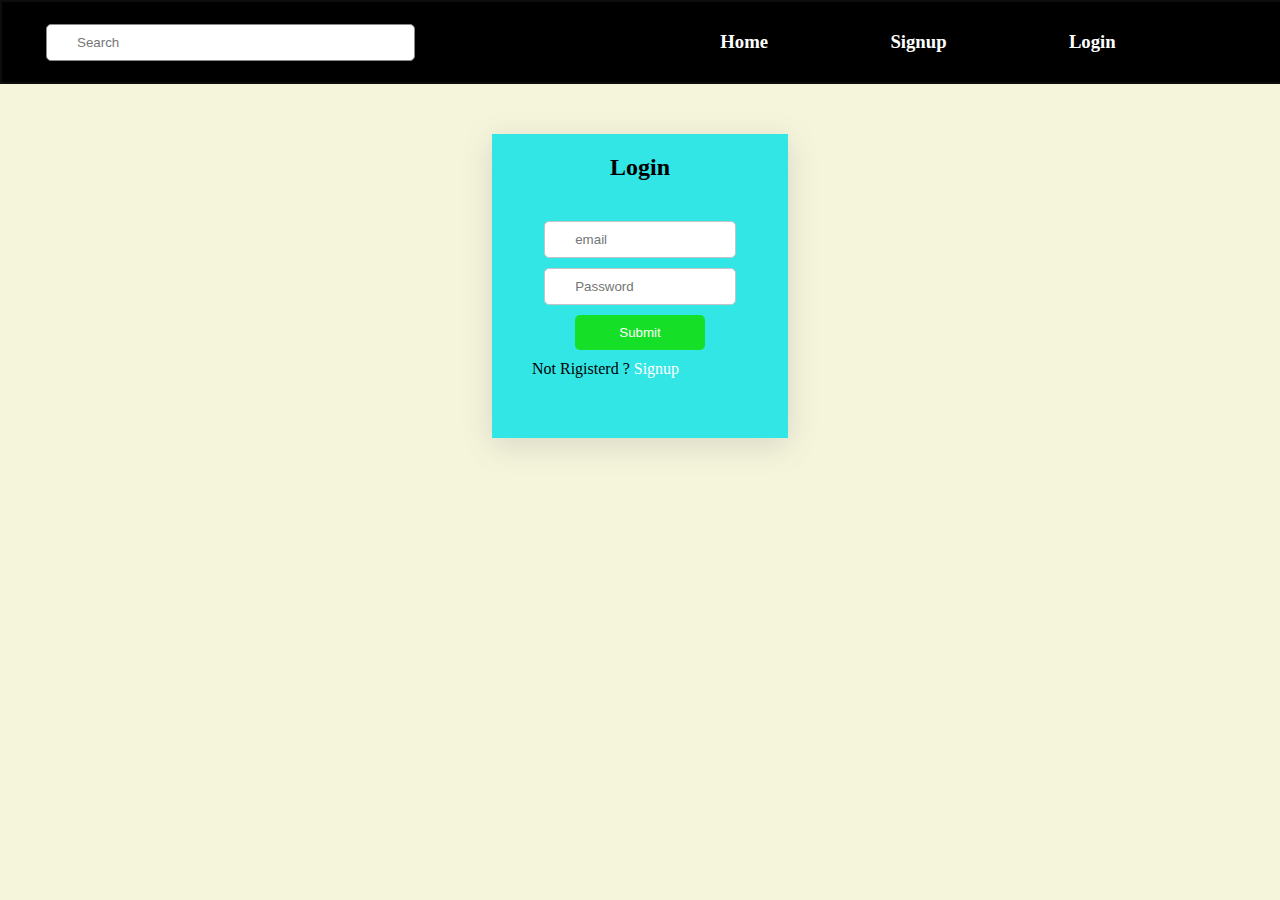
<file: Async-Prog-Assignment-Template/login.html>
<!DOCTYPE html>
<html lang="en">

    <head>
        <meta charset="UTF-8">
        <meta http-equiv="X-UA-Compatible" content="IE=edge">
        <meta name="viewport" content="width=device-width, initial-scale=1.0">
        <title>Login</title>
        <link rel="stylesheet" href="./styles/login.css">
    </head>

    <body>
        <div id="navbar">
            <div id="search">
                <input type="text" placeholder="Search">
            </div>
            <div id="home">
                <h3>Home</h3>
                <h3><a href="signup.html">Signup</a> </h3>
                <h3><a href="login.html">Login</a> </h3>

            </div>
        </div>
        <div id="login-form-div">
            <h2>Login</h2>

            <form onsubmit="logindata(event)">
                <!--Write form input elements here-->
                <input type="text" name="" id="email" placeholder="email">               
                <input type="password" name="" id="pas" placeholder="Password">
                <input type="submit" name="" id="but">  
                <div class="NewUser">
                    Not Rigisterd  ? <a href="signup.html">Signup</a>

            </form>

        </div>
    </body>

    <script src="./scripts/login.js"></script>

</html>
</file>
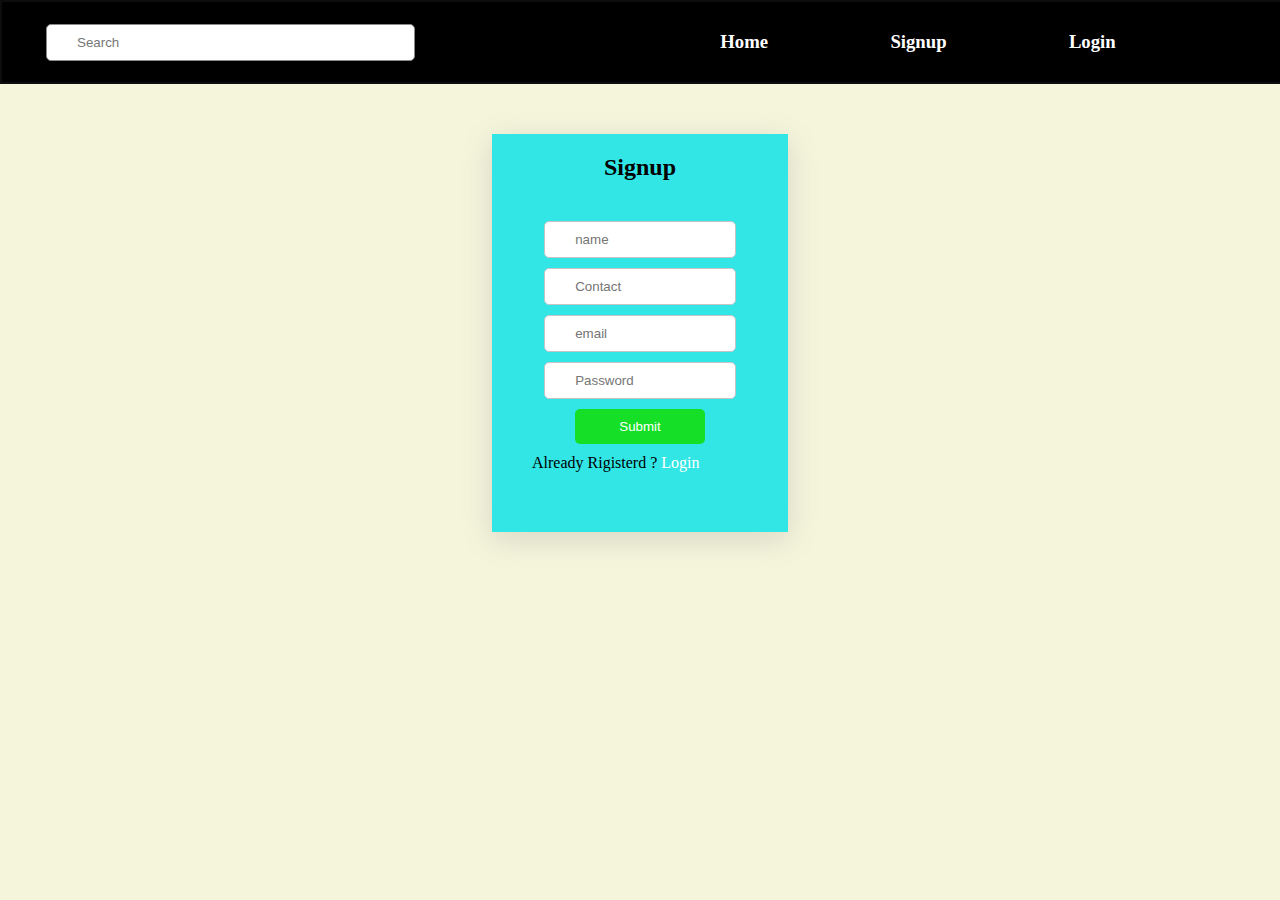
<file: Async-Prog-Assignment-Template/signup.html>
<!DOCTYPE html>
<html lang="en">

    <head>
        <meta charset="UTF-8">
        <meta http-equiv="X-UA-Compatible" content="IE=edge">
        <meta name="viewport" content="width=device-width, initial-scale=1.0">
        <title>Signup</title>
        <link rel="stylesheet" href="./styles/signup.css">
    </head>

    <body>

        <div id="navbar">
            <div id="search">
                <input type="text" placeholder="Search">
            </div>
            <div id="home">
                <h3>Home</h3>
                <h3><a href="signup.html">Signup</a> </h3>
                <h3><a href="login.html">Login</a> </h3>

            </div>
        </div>

        <div id="signup-form-div">
            <h2>Signup</h2>

            <form onsubmit="userdata(event)">
                <!--Write form input elements here-->
                <input type="text" name="" id="name" placeholder="name">
                <input type="number" name="" id="nu" placeholder="Contact">
                <input type="email" name="" id="email" placeholder="email">
                <input type="password" name="" id="pas" placeholder="Password">
                <input type="submit" name="" id="but">  
                <div class="exixtingUser">
                    Already Rigisterd  ? <a href="login.html">Login</a>
                </div>            


            </form>

        </div>
    </body>

    <script src="./scripts/signup.js"></script>

</html>
</file>
<file: Async-Prog-Assignment-Template/styles/login.css>
* {
    margin: 0;
    padding: 0;
}

body {
    background-color: beige;
}

#navbar {
    width: 100%;
    height: 80px;
    display: flex;   
    border: 2px solid rgb(14, 13, 13);
    justify-content:space-around; 
    align-items: center;
    background-color: black;

    
}

#search {
    width: 30%;
    
}

#search input {
    width: 80%;
    padding: 10px 30px;
    border: 1px solid rgb(139, 137, 141);
    border-radius: 5px;
}

#home {
    margin-left: 80px;
    width: 50%;
    display: flex;
    justify-content: space-evenly;
    color: white;
}

#login-form-div {
    width: 20%;
    margin: auto;
    box-shadow: rgba(100, 100, 111, 0.2) 0px 7px 29px 0px;  
    margin-top: 50px;
    padding: 20px;
    background-color: rgb(50, 230, 230);
}

form {
    display: flex;
    flex-direction: column;
    margin: auto;      
    padding: 40px 20px;
}
form input {
    width: 60%;
    margin: auto;
    padding: 10px 30px;
    margin-bottom: 10px;
    border: 1px solid rgb(196, 195, 197);
    border-radius: 5px;
}

h2 {
    text-align: center;
   
}

#but {
    border: none;
    background-color: rgb(21, 223, 38);
    color: white;
}

a {
    text-decoration: none;
    color: white;
}
</file>
<file: Async-Prog-Assignment-Template/styles/signup.css>
* {
    margin: 0;
    padding: 0;
}

body {
    background-color: beige;
}

#navbar {
    width: 100%;
    height: 80px;
    display: flex;   
    border: 2px solid rgb(14, 13, 13);
    justify-content:space-around; 
    align-items: center;
    background-color: black;

    
}

#search {
    width: 30%;
    
}

#search input {
    width: 80%;
    padding: 10px 30px;
    border: 1px solid rgb(139, 137, 141);
    border-radius: 5px;
}

#home {
    margin-left: 80px;
    width: 50%;
    display: flex;
    justify-content: space-evenly;
    color: white;
}

#signup-form-div {
    width: 20%;
    margin: auto;
    box-shadow: rgba(100, 100, 111, 0.2) 0px 7px 29px 0px;  
    margin-top: 50px;
    padding: 20px;
    background-color: rgb(50, 230, 230);
}

form {
    display: flex;
    flex-direction: column;
    margin: auto;      
    padding: 40px 20px;
}
form input {
    width: 60%;
    margin: auto;
    padding: 10px 30px;
    margin-bottom: 10px;
    border: 1px solid rgb(196, 195, 197);
    border-radius: 5px;
}

h2 {
    text-align: center;
   
}

#but {
    border: none;
    background-color: rgb(21, 223, 38);
    color: white;
}
a {
    text-decoration: none;
    color: white;
}
</file>
